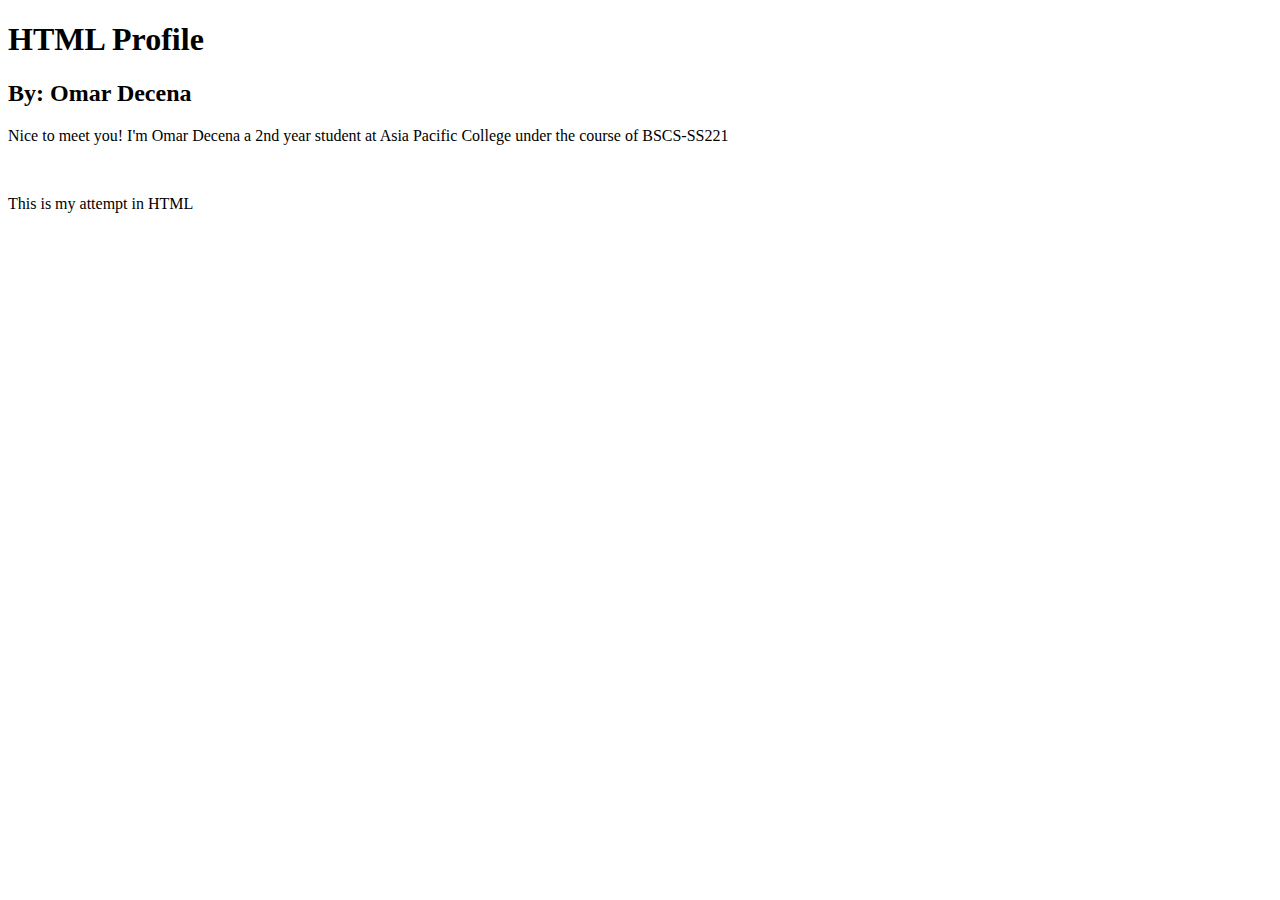
<file: Wk2/index.html>
<!DOCTYPE html>
<html>
<head>
<title>Page Title</title>
</head>
<body>

<h1>HTML Profile</h1>
<h2>By: Omar Decena</h2>
<p>Nice to meet you! I'm Omar Decena a 2nd year student at Asia Pacific College under the course of BSCS-SS221</p>
<br>
<p>This is my attempt in HTML</p>

</body>
</html>
</file>
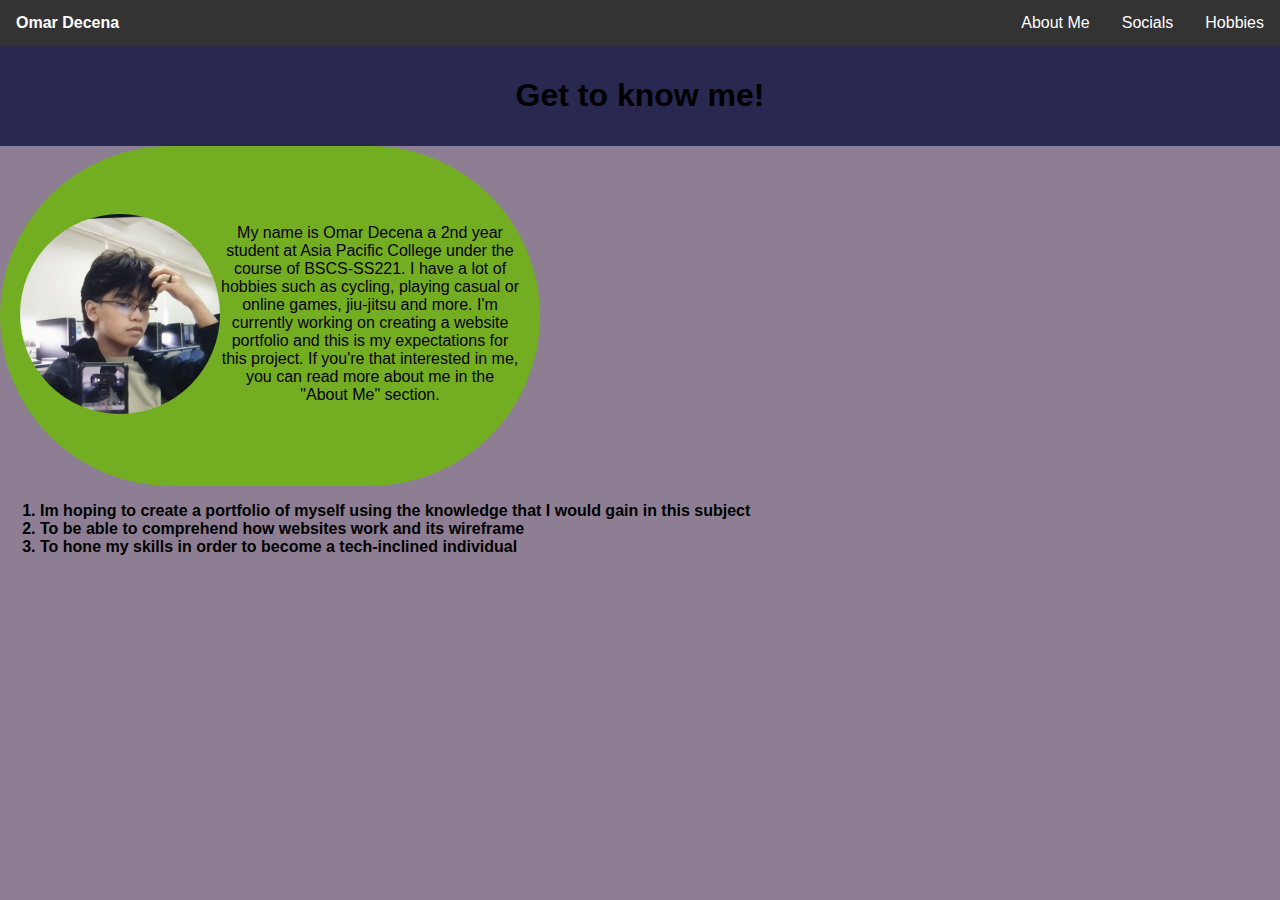
<file: Wk3/index.html>
<!DOCTYPE html>
<html>
<body>
<link href="Images" rel="stylesheet">
<link href="index.css" rel="stylesheet">

<div class="navbar">
  <ul>
    <li><b>Omar Decena</b></li>
    <li class="right"><a href="hobbies.html">Hobbies</a></li>
    <li class="right"><a href="socials.html">Socials</a></li>
    <li class="right"><a href="about.html">About Me</a></li>
  </ul>
</div>


<div class="header">
<h1 class="center"><strong>Get to know me!</strong></h1>
</div>

<div class="profilecontainer">
  <div class="profile">
    <img src="Images/profpic.jpg" alt="ProfilePicture" style="width: 200px;">
  </div>

  <div class="description">
  <p> My name is Omar Decena a 2nd year student at Asia Pacific College under the course of BSCS-SS221. I have a lot of hobbies such as cycling, playing casual or online games, jiu-jitsu and more. I'm currently working on creating a website portfolio and this is my expectations for this project. If you're that interested in me, you can read more about me in the "About Me" section.</p>
  </div>
</div>

<ol><strong>
    <li>Im hoping to create a portfolio of myself using the knowledge that I would gain in this subject</li>
    <li>To be able to comprehend how websites work and its wireframe</li>
    <li>To hone my skills in order to become a tech-inclined individual</li>
</strong></ol>



</body>
</html>
</file>
<file: Wk3/index.css>
/* Navigation Bar */

.navbar {

  ul {
  list-style-type: none;
  margin: 0;
  padding: 0;
  overflow: hidden;
  background-color: #333;
}


li.right {
  float: right;
}

li a {
  display: block;
  color: white;
  text-align: center;
  padding: 14px 16px;
  text-decoration: none;
}

li b {
  display: block;
  color: white;
  float: left;
  text-align: center;
  padding: 14px 16px;
  text-decoration: none;
}

li a:hover {
  background-color: #111;
}
}

center {
  text-align: center;
  color: rgb(27, 11, 63);
 }

.ol {
  color: rgb(38, 30, 60);
  text-align: center;
  display: grid;
  margin: 0 auto;
  place-items: center;
}

body {
  font-family: Arial, sans-serif;
  margin: 0;
  padding: 0;
  background-color: rgb(142, 126, 148);

}

/*.profile {
  float: left;
  margin-right: 20px; 
  width: 200px;
  height: 200px;
  overflow: hidden;
  border-radius: 50%;
}*/

p {
  margin-bottom: 20px; 
  text-align: center;
  color: rgb(8, 1, 22);
}

.profile img {
  width: 100%;
  height: 100%;
  border-radius: 50%;
}

.header {
    background-color: #282850;
    text-align: center;
    padding: 10px;
  }

.column {
    float: left;
    width: 75%;
    padding: 15px;
  }

.description {
  display: grid;
  place-items: center;
  font-size: medium;
  max-height: min-content;

}

.profilecontainer {
  display: flex;
  align-items: center;
  border-radius: 250px;
  background: #73AD21;
  padding: 20px; 
  width: 500px;
  height: 300px;  
}
</file>
